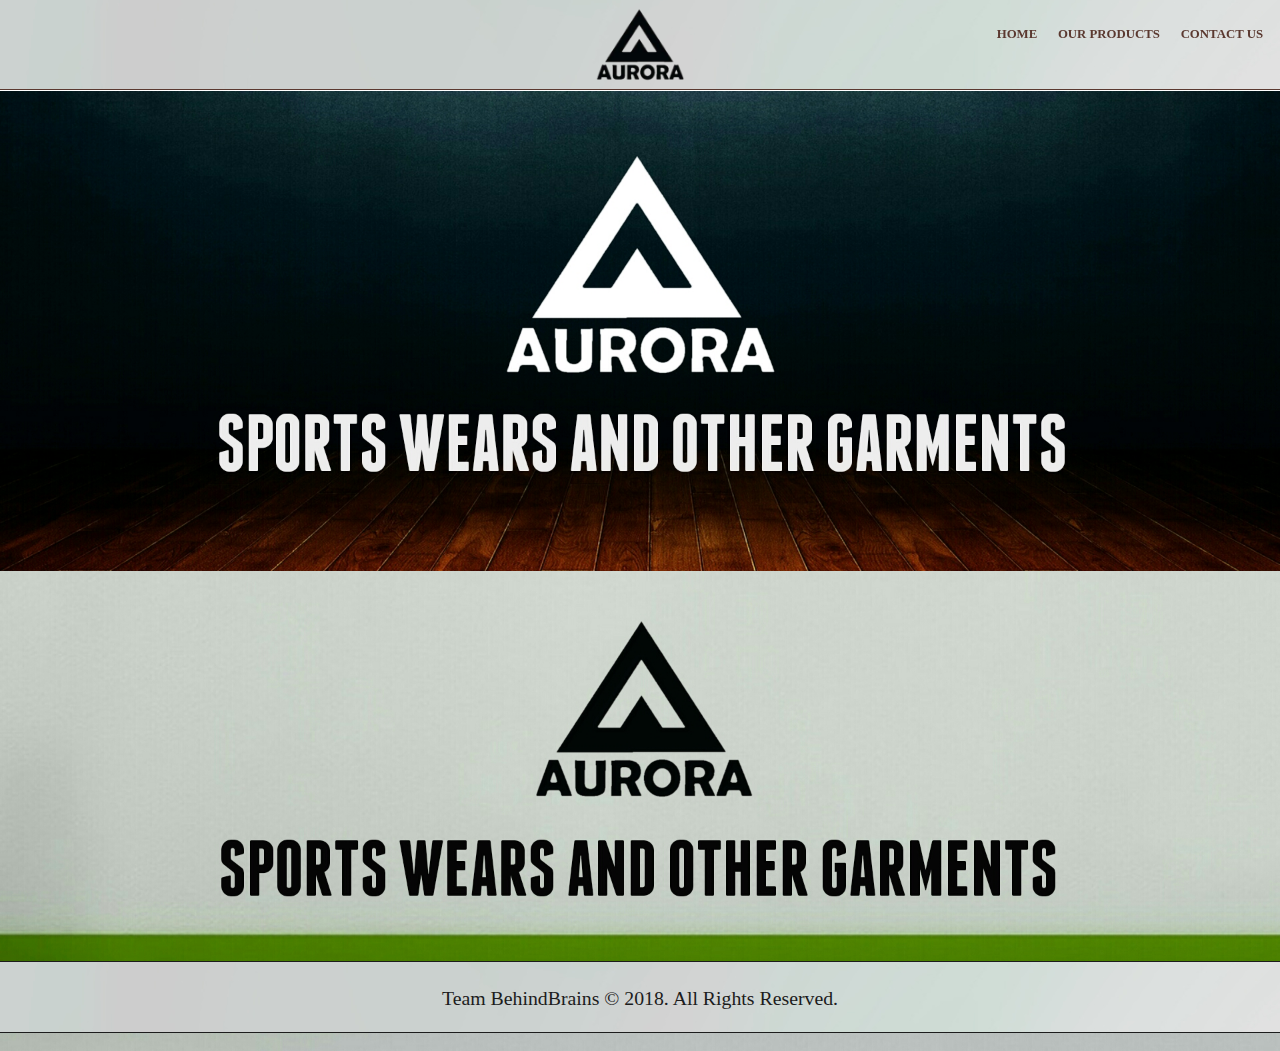
<file: index.html>
<!DOCTYPE html>

<html lang="en" ng-app="defaultApp">


<head>

    <meta http-equiv="content-type" content="text/html; charset=UTF-8">
    <meta charset="UTF-8">
    <meta http-equiv="X-UA-COMPATIBLE" content="IE=edge">
    <meta name="viewport" content="width=device-width, initial-scale=1">
    <meta name="description" content="For My Pearl - My Best Dream Girl...">

    <title>Aurora - Sports Wears And Other Garments</title>

    <link rel="icon" href="images/icoaurora.ico">

    <script>document.write('<base href="' + document.location + '" />');</script>

    <!--BOOTSTRAP CSS-->

    <link rel="stylesheet" href="css/bootstrap.min.css" />
    <link rel="stylesheet" href="css/bootstrap-theme.min.css" />
    <link rel="stylesheet" href="css/font-awesome.css" />
    <link rel="stylesheet" href="css/krish.css" />
    <link rel="stylesheet" href="css/imkrish.css" />
    <link rel="stylesheet" href="css/content.css" />
    <link rel="stylesheet" href="css/love.css" />

    <!--ANGULAR and APP-->

    <script src="js/jquery.min.js"></script>
    <script src="js/jquery-3.2.1.min.js"></script>
    <script src="js/angular.min.js"></script>
    <script src="js/angular-route.min.js"></script>
    <script src="mydefault.js"></script>
    <script src="js/bootstrap.min.js"></script>

    <!--CUSTOM STYLESCRIPTS-->



    <!--HTML5 shim AND Respond.js for IE8 support of HTML5 Elements and Media Queries-->


    <!--[if lt IE 9]-->
    <script src="https://oss.maxcdn.com/html5shiv/3.7.2/html5shiv.min.js"></script>
    <script src="https://oss.maxcdn.com/respond/1.4.2/respond.min.js"></script>
    <!--[end if]-->

</head>

<body>

<div id="main">

    <div ng-view></div>

</div>

<!-- Scripts --

<!--BOOTSTRAP CORE JAVASCRIPT-->
<!--[**PLACED AT THE END OF THE PAGE SO THAT PAGES LOAD FASTER]-->

<!--CONTROLLERS AND SERVICES-->

</body>

</html>
</file>
<file: css/imkrish.css>
img {
    -moz-user-select: none;
    -webkit-user-select: none;
    -ms-user-select: none;
    user-select: none;
    -webkit-user-drag: none;
    user-drag: none;
    -webkit-touch-callout: none;
}

body {
    -webkit-user-select:none;
    -moz-user-select:none;
    /* Not sure for the below properties they may not work properly */
    -o-user-select:none;
    -ms-user-select:none;
    user-select:none;
}

#fb-root {
    display: none !important;
}

#mypage{

    margin:0 0 0 0;
    padding:0 0 0 0;
    display: block;
}


#mykdr_nav{

    display: block;
    margin: 0;
    top: 0;
    position: fixed;
    z-index: 10000;
    width : 100%;
    background: url("../images/theme/headerbg.png");
    border-bottom: 1px solid #5B3930;
}

#mykdr_menu{

    z-index: 10000;
}

#mykdr_logo{

    z-index: 10001;
}

#bannerdiv{
    display: block;
    overflow: hidden;
    width:100%;

    /*border-bottom: 0.3vh solid #1c1c1c;*/
}

.footer{

    width: 100%;
    height: 10vh;
    display: block;
    position: absolute;
    background: linear-gradient(to bottom, rgba(37,126,125,1) 0%, rgba(40,176,176,1) 65%, rgba(38,209,170,1) 100%);
    bottom: 0;

}

/*.mylogocap{*/
    /*color: #1c1c1c !important;*/
    /*cursor: pointer;*/
    /*font-weight: bold;*/
    /*font-family: "Segoe UI Semibold";*/
    /*text-decoration: wavy !important;*/
/*}*/
/*.mylogocap:hover{*/
    /*text-decoration: wavy !important;*/
/*}*/
/*.mylogocap:active{*/
    /*text-decoration: wavy !important;*/
/*}*/

#hitweb>label {
    width: 100%;
    text-align: center;
}

.teamimg {
    display: block;
    margin: auto !important;
    width: 50%;
    height: 50%;
}

#team {
    padding: 1vh 0.5vw 1vh 0.5vw;
    display: block;
    text-align: justify;
}

#hitimage {
    margin: auto;
    display: block;
}

#language {
    padding: 0 !important;
}
#english {
    cursor: pointer;
    display: inline-block !important;
    font-weight: bold;
    /*background-color: #34495E;*/
    /*color: #FF6347;*/
    margin-right: 0 !important;
}
#malayalam {
    cursor: pointer;
    display: inline-block !important;
    font-weight: bold;
    /*background: none;*/
    /*color: #5b3930;*/
    margin-left: 0 !important;
}
#english:hover,#malayalam:hover{
    color: #FF6347 !important;
}

.pagebanner{
    border-bottom: 1px solid #1c1c1c;
}

#mykdr_menu>li{
    font-family: "Segoe UI Semibold" ;
    font-weight: bolder;
    text-transform: uppercase;
}


#home:hover>a, #locality:hover>a, #culture:hover>a, #services:hover>a, #trending:hover>a, #events:hover>a, #feedback:hover>a, #about:hover>a {
    color: #1c1c1c;
}
#mykdr_menu>li>a:hover {
    text-decoration: wavy !important;

}
#mykdr_menu>li>a:active {
    text-decoration: wavy !important;

}


#alertlang {
    display: block;
    position: fixed;
    z-index: 9999;
    border-radius: 6px;
    overflow: hidden;
    text-align: center;
    opacity: 0.93;
}

#feedback:hover>a, #feedback:hover>a>i {
    color: #4B0082 !important;
    text-decoration: wavy;
}

#home>a, #locality>a, #culture>a, #services>a, #trending>a, #events>a, #feedback>a, #about>a{
    color: #5b3930;
    cursor: pointer;
}

#alertlang {
    display: none;
    z-index: 9999;
}


@media(max-width: 300px){


}


@media (orientation: portrait) {

    #mykdr_nav{
        top: 0;
        height: 8.5vh;
        margin: 0;
        padding: 0;

    }

    #theme-non-nav{
        top: 8.5vh;
        padding: 0;
        display: block;
    }



    .banner {
        width: 100%;
        height: auto;
        /*height: auto;*/
        /*bottom: 0;*/
        /*overflow: hidden;*/

    }

    #mykdr_logo {
        line-height: 8vh;
        cursor: pointer;
        display: inline-block;
        padding: 0 0 0 0;
        margin-bottom: 0.5vh;
        overflow: hidden;]
    }

    .mylogo{
        display: inline-block;
        height: 7.8vh;
        padding: 0 0 0 0;
        position: absolute;
        left: 50%;
        margin-right: -50%;
        transform: translate(-50%, -20%);
    }

    /*.mylogocap{*/

    /*display: inline-block;*/
    /*!*font-family: "Arial Rounded MT Bold" !important;*!*/
    /*font-size: 5.1vh;*/
    /*line-height: 8vh;*/
    /*cursor: pointer;*/
    /*padding: 0 0 0 0;*/
    /*}*/

    #mymenuglyph{

        display: inline-block;
        font-size: 9vw;
        line-height: 8.5vh;
        color: #1c1c1c;
        cursor: pointer;
        float: left;
        padding: 0.6vh 0 0 0;
    }

    #mymenucall{

        display: inline-block;
        font-size: 9vw;
        line-height: 8.5vh;
        color: #1c1c1c;
        cursor: pointer;
        float: right;
        padding: 0.6vh 0 0 0;
    }

    #closenav{
        display: none;
        font-size: 9vw;
        line-height: 8.5vh;
        color: #1c1c1c;
        cursor: pointer;
        float: left;
        padding: 0.6vh 0 0 0;
    }

    #mykdr_menu{

        display: none;
        position: fixed;
        width: 50%;
        height: 30vh;
        top: 8.5vh;
        background-color: rgba(220,220,220, 0.9);
        margin: 0;
        padding: 0;
        left: 0;
    }

    #mykdr_menu>li {
        text-align: center;
        position: relative;
    }
    #home>a, #locality>a, #culture>a, #services>a, #trending>a, #events>a, #feedback>a, #about>a, #language>a {
        position: relative;
        height: 9vh;
        line-height: 9vh;
        font-size: 3vh;
        /*color: #fafafa;*/
        text-align: center;
        padding-left: 5%;
        padding-right: 5%;
        margin: 0;
    }

    #home>a, #locality>a, #culture>a, #services>a, #trending>a, #events>a, #feedback>a, #about>a {
        display: block;
        width: 100%;
        /*border-bottom: solid 1px rgba(08,08,08,0.7);*/
    }

    #home>a:hover, #locality>a:hover, #culture>a:hover, #services>a:hover, #trending>a:hover, #events>a:hover, #feedback>a:hover, #about>a:hover {
        background-color: rgba(08,08,08,0.1);
    }

    #language {
        border-bottom: 1px #34495E solid;
    }
    #english, #malayalam{
        width: 49.4%;
        margin: auto !important;
        font-size: 3.1vh;
        padding: 0 1.5vh 0 1.5vh;
        /*display: inline-block !important;*/
    }

    #alertlang{
        top: 8vh;
        width: 100%;
        height: 9vh;
        line-height: 6vh;
        font-size: 2.5vh;
    }
    .pagebanner
    {
        width: 100%;
        height: auto;
    }

}


@media (orientation: landscape){

    @media (max-width: 1091px) {


        #home>a:hover, #locality>a:hover, #culture>a:hover, #services>a:hover, #trending>a:hover, #events>a:hover, #feedback>a:hover, #about>a:hover {
            background-color: rgba(08,08,08,0.1);
        }

        #language{
            width: 100% !important;
            border-bottom: 1px #34495E solid;
            overflow: hidden;
            margin: auto;
            /*background-color: #34495E;*/
        }


        #mykdr_nav{

            top: 0;
            height: 12vh;
            margin: 0;
        }

        #theme-non-nav{
            top: 12vh;
            padding: 0;
            display: block;
        }

        .banner {
            width: 100vw;
            height: auto;

        }

        #mykdr_logo {


            /*color: #1c1c1c;*/
            line-height: 12vh;
            cursor: pointer;
            display: inline-block;
            float: left;
            position: relative;
            padding: 0 0 0 0 ;
            margin: 0;
            position: absolute;
            left: 50%;
            margin-right: -50%;
            transform: translate(-50%, 0%);
            overflow: hidden;
        }

        .mylogo{
            display: inline-block;
            height: 10.5vh;
            width: auto;
            padding: 0;
        }

        /*.mylogocap{*/

            /*display: inline-block;*/
            /*font-size: 7.5vh;*/
            /*cursor: pointer;*/
            /*line-height: 7.5vh;*/
            /*padding: 0 0 0 0;*/
        /*}*/

        #mymenuglyph{

            display: inline-block;
            font-size: 8.5vh;
            line-height: 12vh;
            color: #1c1c1c;
            cursor: pointer;
            float: left;
            padding-top: 0.6vh;
        }

        #mymenucall{

            display: inline-block;
            font-size: 8.5vh;
            line-height: 12vh;
            color: #1c1c1c;
            cursor: pointer;
            float: right;
            padding-top: 0.6vh;
        }

        #closenav{

            display: none;
            font-size: 8.5vh;
            line-height: 12vh;
            color: #1c1c1c;
            cursor: pointer;
            float: right;
            padding-top: 1.4vh;
        }


        #mykdr_menu{

            display: none;
            position: fixed;
            width: 100%;
            height: 100vh;
            background-color: rgba(220,220,220, 0.9);
            padding: 0;
            left: 0;
        }

        #mykdr_menu>li {
            text-align: center;
            display: inline-block;
            margin: 0 auto;
        }
        #home>a, #locality>a, #culture>a, #services>a, #trending>a, #events>a, #feedback>a, #about>a{
            display: inline-block;
            width: 49.5vw;
            height: 14vh;
            line-height: 14vh;
            padding: 0;
            font-size: 4.5vh;
            /*border-bottom: solid 1px rgba(08,08,08,0.7);*/
        }
        #language {
            width: 100%;
            overflow: hidden;
        }
        #language>a {
            display: inline-block;
            width: 49.5%;
            height: 14vh;
            line-height: 14vh;
            margin: 0 auto;
            padding: 0;
            font-size: 5vh;
        }


        #alertlang{
            top: 75vh;
            width: 50%;
            height: 12vh;
            /*line-height: 6vh;*/
            font-size: 4vh;
            right: 0;
        }

        .pagebanner
        {
            width: 100%;
            height: auto;
        }

    }



    @media (min-width: 1091px) {

        #mykdr_nav{

            height: 10vh;

        }

        #theme-non-nav{
            top: 10vh;
            padding: 0;
            display: block;
        }

        #mykdr_logo {
            padding: 0.5vh 0 0 0;
            height: 9vh;
            line-height: 9vh;
            cursor: pointer;
            display: inline-block;
            position: absolute;
            left: 50%;
            margin-right: -50%;
            transform: translate(-50%, 0%);
            overflow: hidden;
            z-index: 1000000000000;
        }

        .mylogo{
            width: auto;
            height: 9vh;
            padding: 0;
            /*line-height: 5.5vh;*/
        }

        /*.mylogocap{*/

        /*font-size: 4vh;*/
        /*!*line-height: 5vh;*!*/
        /*}*/


        #mykdr_menu{

            line-height: 6vh;
            height: 6vh;
            display: inline-block;
            margin: auto;
            float: right;
            margin-top: 0.7vh;
        }

        #mykdr_menu>li{

            font-size: 1vw;
            display: inline-block;
            margin-left: 1vw ;
            line-height: 5vh ;
            padding: 2px 2px 2px 2px;

        }

        /*#home,#locality,#culture,#services,#trending,#events,#feedback,#about {  }*/

        #language{
            margin-top: 1vh;
            margin-bottom: 1.5vh;
            border-radius: 4px;
            cursor: pointer;
            border: 1px #34495E solid;
            line-height: 4vh !important;
        }
        #english, #malayalam {
            padding: 0 1.5vh 0 1.5vh;
        }

        .banner{
            width: 100vw;
            height: auto;

        }

        #mymenuglyph, #mymenucall{

            display: none;
        }

        #closenav {

            display: none!important;
        }

        #alertlang{
            top: 85vh;
            width: 25vw;
            height: 10vh;
            line-height: 6vh;
            font-size: large;
            right: 0;
        }


        .pagebanner
        {
            width: 100%;
            height: auto;
        }

    }
}
</file>
<file: css/content.css>
#footer{
    position: relative;
    bottom: 0;
    border-top: solid 1px #1c1c1c;
    border-bottom: solid 1px #1c1c1c;
}

#maincontent>div {
    color: #34495E;
}

#emergency {
    color: #fafafa !important;
}

.fb-post {
    width: 100% !important;
    overflow: hidden;
    display: block;
    margin-bottom: 1.5vh;
}

#institutions>div {
    background: rgba(200,200,200, 0.4);
}

#festivals>div, #festive>div {
    background: rgba(200,200,200, 0.4);
    /*background: RGBA(255, 215, 0, 0.2);*/
}

#general>div {
    background: rgba(200,200,200, 0.4);
    /*background: RGBA(245, 245, 220, 1);*/
}

#artsnsports>div {
    background: rgba(200,200,200, 0.4);

    /*background: RGBA(50, 205, 50, 0.2);*/
}

#ours>div {
    background: rgba(200,200,200, 0.4);

    /*background: RGBA(95, 158, 160, 0.2);*/
}
#servicebroad {
    background: rgba(200,200,200, 0.4);

    /*background: RGBA(189, 183 , 107, 0.3);*/
}
.servicesub {
    border-color: rgba(120,120,120, 1);
    background: rgba(20,20,20, 0.25);
}
.panelcol:hover, .panelcol:active {
    cursor: pointer;
}
.panelcol:hover .panelname, .panelcol:active .panelname{
    background-color: #707070 ;
    color: #fafafa;
    text-overflow: ellipsis;
}
.servicesupersub{
    color: #1c1c1c;
}
.servicesupersub:hover, .servicesupersub:active {
    background-color: darkgreen;
    color: #fafafa;
}
.servicelist {
    background: rgba(20,20,20, 0.3);
    border: none;
    padding: 1% 0 1% 0;
}
.servicelistitem {

}

.admin {
    background-color: rgba(220,220,220,0.3);
    padding: 1% 1% 1% 1%;
}



@media (orientation: portrait) {

    #content {
        padding: 0;
        margin: 0;
        width: 100%;
        background: #fcfcfc;  /* fallback for old browsers */
    }

    #maincontent {
        /*background-color: #cccccc;*/
        width: 100% !important;
        padding: 1vw 1vw 1vw 1vw;
    }
    #maincontent>p {
        display: none;
    }

    #adslot1_pc, #adslot2_pc {
        display: none;
    }
    #adslot1_mob, #adslot2_mob {
        display: block;
        margin-top: 2.5vh;
        padding: 1vw 1vw 1vw 1vw;
        margin-bottom: 2.5vh;
        border: 0 !important;
    }

    #adslot1_mob >img, #adslot2_mob >img {
        border-radius: 2vw;
    }

    #intro,#behindlogo,#guide,#koduvayur, #maincontent>div {
        padding: 1%;
        font-size: 2.4vh;
        font-family: "Segoe UI";
        /*border-left: solid #8b0000 1vw;*/
        margin-bottom: 3vh;
    }
    #intro>p, #behindlogo>p, #koduvayur>p, #maincontent>div>p {
        text-indent: 8vw;
        padding-left: 0.8vh;
        padding-right: 0.8vh;
        text-align: justify;
    }
    #intro>li {
        padding-left: 3vh;
    }
    #intro>h1,#behindlogo>h1,#guide>h1, #koduvayur>h1, #maincontent>div>h1 {
        /*margin-left: 1vh;*/
        color: #2F4F4F;
        border-bottom: #FF6347 2px solid;
        font-size: 160% !important;
        margin-bottom: 2.5vh;
    }
    #intro>h1>i, #guide>h1>i, #koduvayur>h1>i, #maincontent>div>h1>i {
        float: right;
    }

    #kdrmap {
        width: 95%;
        height: 60vh;
        margin: auto;
        margin-bottom: 2.5vh;
    }
    #behindlogo>h1>img {
        float: right;
        width: 4.3vh;
        height: 4.5vh;
        display: inline-block;
    }
    #guide {
        width: 100%;
    }
    #guide>img {
        width: 100%;
        height: auto;
        padding-left: 1vh;
        padding-right: 1vh;
        padding-bottom: 2vh;
    }
    #footer {
        display: block;
        height: 8vh;
        width: 100%;
        background-size: cover;
        background: url("../images/theme/headerbg.png");
        overflow: hidden;
        bottom: 0 !important;
    }
    #footer>p {
        color: #1c1c1c;
        font-family: "Segoe UI";
        font-size: 2.1vh;
        line-height: 5vh;
        text-align: center;
        display: block;
    }
    #follow {
        display: block;
    }
    #follow>a>i {
        display: inline-block;
        font-size: 3.8vh;

    }
    #mobshare {
        height: 11vh;
        line-height: 10vh;
        padding-top: 1vh;
    }
    #follow>a>i {
        color: #3b59e8 !important;
    }
    #mobfbshare>i {
        color: #3b59e8 !important;
    }
    #mobplusone>i {
        color: #dd4b39 !important;
    }
    #mobtweet>i {
        color: #00aced !important;
    }
    #mobwhatsapp>i {
        color: #25d366 !important;
    }
    #follow>a>i:hover {
        color: #3b5998 !important;
    }
    #mobfbshare>i:hover {
        color: #3b5998 !important;
    }
    #mobplusone>i:hover {
        color: #9d4b39 !important;
    }
    #mobtweet>i:hover {
        color: #007c9d !important;
    }
    #mobwhatsapp>i:hover {
        color: #257366 !important;
    }
    #mobshare>a>i {
        font-size: 4.5vh;
        padding-left: 5vw;
        padding-right: 5vw;
    }
    #pcshare, #pcshare>a, #pcshare>label {
        display: none;
    }

    #feedbackspace {
        display: block;
        padding: 2vw 2vw 2vw 2vw;
        width: 100%;
        height: auto;
    }

    .panelout {
        width: 98%;
        margin: auto;
    }

    .panelcol {
        overflow: hidden;
        padding: 0;
        width: 94%;
        margin-left: 3%;
        margin-right: 3%;
    }

    .panelcontent {
        padding: 2vw 2vw 2vw 2vw;
    }

    .panelimg {
        width: 100%;
        height: 100%;
    }

    .panelname {
        font-family: "Segoe UI Semibold";
        cursor: pointer;
    }

    .categoryhead {
        font-family: "Segoe UI Semibold";
        font-size: 3.5vh;
        line-height: 5vh;
        height: 5vh;
        padding: 0 4% 0 4%;
        border-radius: 4px;
        margin : 0 1% 3% 1% !important;
        display: block;
        text-align: left;
        color: #5b3930;

    }
    #parties, #clubs, #associations{
        background-color: #dbbcb1;
    }

    #temples, #mosques, #churches {
        border-bottom: 1px solid #D3D3D3;
        margin-bottom: 3%;
    }

    #desc {
        padding: 0;
    }
    #desc>div {
        text-align: center;
    }
    #desc>div>b {
        font-size: 3vh;
        line-height: 5vh;
        font-family: "Segoe UI Semibold";
    }

    #alerts>div, #alerts>a {
        font-family: "Segoe UI Semibold";
        font-size: 3vh;
        line-height: 5vh;
        padding:  1% 0.5% 1% 0.5%;
        border-radius: 1px;
        margin : 2% 1% 2% 1%;
    }

    #aboutwebsite>li, #funds>li, #contactus>li {
        padding-left: 2%;
        text-align: justify;
    }

    #society>.categoryhead {
        margin-left: 2%;
    }

    #trends {
        border: 0 !important;
    }
    #newshead,#articleshead,#pictureshead, #videoshead {
        text-align: center;
        font-weight: bold;
        font-size: 3.6vh;
        line-height: 6.4vh;
        height: 6.4vh;
        border: solid 1px darkgray;
        font-family: "Segoe UI Semibold";
        cursor: pointer;
        margin-bottom: 1%;
        overflow: hidden;
    }

    #emergency {
        border: 0 !important;
        font-size: 5vh !important;
        font-family: "Segoe UI Semibold";
        line-height: 150%;
        height: 9vh;
        text-align: center;
        cursor: pointer;
        border-radius: 6px;
        width: 100%;
    }


    #servicebroad {
        overflow: hidden;
        padding: 0;
        margin: auto;
    }

    .servicecol {
        overflow: hidden;
        padding: 0;
        width: 100%;
        margin-bottom: 1%;
        margin-top: 4%;
        cursor: pointer;
    }

    /*#education, #health, #transport, #household, #foodnstay, #shopping, #govtservices, #eventservice, #servicenrepair {*/

    /*}*/

    .servicesub {
        padding: 2% 1% 2% 1%;
        border-bottom-left-radius: 1vh;
        border-bottom-right-radius: 1vh;
        margin: 0;
    }

    .servicesupersub {
        font-size: 3vh;
        width: 98%;
        margin-left: 1.5%;
        margin-right: 1.5%;
        cursor: pointer;
        font-family: "Segoe UI Semibold";
        line-height: 6vh;
        height: 6vh;
        overflow: hidden;
        text-overflow: ellipsis;
        border-radius: 4vh;
        margin-top: 1.5%;
        margin-bottom: 1.5%;
        overflow: hidden;
    }
    .servicesupersub>i {
        text-align: left;
        margin-right: 3%;
    }
    .servicesupersub>div {
        text-overflow: ellipsis;
    }

    .servicelistitem {
        font-size: 2.5vh;
        width: 96%;
        margin-left: 2%;
        margin-right: 2%;
        padding-top: 1.5%;
        cursor: pointer;
        font-family: "Segoe UI Semibold";
        height: auto;
        line-height: 2.8vh;
        overflow: hidden;
        text-overflow: ellipsis;
        border-radius: 1vh;
        margin-top: 2%;
        margin-bottom: 2%;
        overflow: hidden;
    }
    .servicelistitem>i {
        text-align: left;
        margin-right: 1%;
    }
    .servicelistitem>div {
        text-overflow: ellipsis;
    }

    .fb-comments {
        display: block;
        width: 100%;
        margin : 3% 0 3% 0 !important;
        padding: 0;
    }

    .myalert {
        background-color: #DCDCDC;
    }

    #firstline{
        display: block;
    }
    #lastupdated{
        display: inline-block;
    }
    #lastupdated>p {
        display: inline-block;
        font-style: italic;
    }
    .fb-like1,.fb-like2 {
        display: none !important;
    }
    .fb-like3 {
        display: block !important;
        margin: 0 auto !important;
        width: auto;
        height: auto;
    }

    @media (min-width: 720px) {

        .fb-like3 {
            display: inline-block;
            float: right;
            width: auto;
            height: auto;
        }

    }

    #news, #articles, #pictures, #videos {

        padding: 1vh 1vw 1vh 1vw ;


    }

}



@media (orientation: landscape) {

    .myinline {
        display: inline;
    }

    @media (max-width: 1090px) {

        #content {
            padding: 0;
            margin: 0;
            width: 100%;
            background: #fcfcfc;
        }

        #maincontent {
            /*background-color: #cccccc;*/
            width: 100% !important;
            padding: 1vw 1vw 1vw 1vw;
        }
        #maincontent>p {
            display: none;
        }

        #adslot1_pc, #adslot2_pc {
            display: none;
        }
        #adslot1_mob, #adslot2_mob {
            display: block;
            padding: 1vw 1vw 1vw 1vw;
            margin: 0;
            margin-bottom: 3vh;
            border: 0 !important;
        }
        #adslot1_mob>div, #adslot2_mob>div {
            height: 16vh;
            background: none;
        }

        #intro,#behindlogo,#guide,#koduvayur, #maincontent>div {
            padding: 1%;
            font-size: 4vh;
            font-family: "Segoe UI";
            /*border-left: solid #8b0000 1vh;*/
            margin-bottom: 7vh;
        }
        #intro>p, #behindlogo>p, #koduvayur>p, #maincontent>div>p {
            text-indent: 8vw;
            padding-left: 2vh;
            padding-right: 2vh;
            text-align: justify;
        }
        #intro>li {
            padding-left: 3vh;
        }
        #intro>h1,#behindlogo>h1,#guide>h1,#koduvayur>h1, #maincontent>div>h1 {
            /*margin-left: 2vh;*/
            color: #2F4F4F;
            border-bottom: #FF6347 2px solid;
            font-size: 6.4vh !important;
            margin-bottom: 4vh;
        }
        #intro>h1>i, #guide>h1>i, #koduvayur>h1>i, #maincontent>div>h1>i {
            float: right;
        }

        #kdrmap {
            width: 95%;
            height: 60vh;
            margin: auto;
            margin-bottom: 3.5vh;
        }
        #behindlogo>h1>img {
            float: right;
            width: 6.7vh;
            height: 6.9vh;
            display: inline-block;
        }
        #guide {
            width: 100%;
        }
        #guide>img {
            width: 100%;
            height: auto;
            padding-left: 2vh;
            padding-right: 2vh;
            padding-bottom: 2vh;
        }
        #footer {
            display: block;
            height: 12vh;
            width: 100%;
            background-size: cover;
            background: url("../images/theme/headerbg.png");
            overflow: hidden;
            bottom: 0 !important;
        }
        #footer>p {
            color: #1c1c1c;
            font-family: "Segoe UI";
            font-size: 3.5vh;
            line-height: 12vh;
            text-align: center;
            display: block;
        }
        #follow {
            display: inline-block;
            float: right;
        }
        #follow>a>i {
            display: inline-block;
            font-size: 7vh;

        }
        #mobshare {
            height: 18vh;
            width: 100% !important;
        }
        #mobshare>a {
            line-height: 18vh;
            padding-top: 6vh;
        }
        #follow>a>i {
            color: #3b59e8 !important;
        }
        #mobfbshare>i {
            color: #3b59e8 !important;
        }
        #mobplusone>i {
            color: #dd4b39 !important;
        }
        #mobtweet>i {
            color: #00aced !important;
        }
        #mobwhatsapp>i {
            color: #25d366 !important;
        }
        #follow>a>i:hover {
            color: #3b5998 !important;
        }
        #mobfbshare>i:hover {
            color: #3b5998 !important;
        }
        #mobplusone>i:hover {
            color: #9d4b39 !important;
        }
        #mobtweet>i:hover {
            color: #007c9d !important;
        }
        #mobwhatsapp>i:hover {
            color: #257366 !important;
        }
        #mobshare>a>i {
            font-size: 8vh;
            padding-left: 8vw;
            padding-right: 8vw;
        }
        #pcshare, #pcshare>a, #pcshare>label {
            display: none;
        }

        #feedbackspace {
            display: block;
            padding: 2vh 2vh 2vh 2vh;
            width: 100%;
            height: auto;
        }

        .panelout {
            width: 100%;
            margin: 0 auto;
        }

        .panelcol {
            overflow: hidden;
            padding: 0;
            width: 47%;
            margin-left: 1%;
            margin-right: 1%;
            display: inline-block;
        }

        .panelcontent {
            padding: 1vh 1vh 1vh 1vh;
        }

        .panelimg {
            width: 100%;
            height: 100%;
        }

        .panelname {
            font-family: "Segoe UI Semibold";
            cursor: pointer;
        }

        .categoryhead {
            font-family: "Segoe UI Semibold";
            font-size: 6vh;
            line-height: 9vh;
            height: 9vh;
            padding: 0 4% 0 4%;
            border-radius: 4px;
            margin : 0% 1% 3% 1%;
            color: #5B3930;
            display: block;
            text-align: left;
        }
        #parties, #clubs, #associations{
            background-color: #dbbcb1;
        }

        #temples, #mosques, #churches {
            border-bottom: 1px solid #D3D3D3;
            margin-bottom: 3%;
        }

        #desc {
            padding: 0;
        }
        #desc>div {
            text-align: center;
        }
        #desc>div>b {
            font-size: 6vh;
            line-height: 10vh;
            font-family: "Segoe UI Semibold";
        }

        #alerts>div, #alerts>a {
            font-family: "Segoe UI Semibold";
            font-size: 4.5vh;
            line-height: 7vh;
            padding:  0.5% 0.5% 0.5% 0.5%;
            border-radius: 1px;
            margin : 1.5% 1.5% 1.5% 1.5%;
        }

        #aboutwebsite>li, #funds>li, #contactus>li {
            padding-left: 2%;
            text-align: justify;
            line-height: 6vh;
        }

        #society>.categoryhead {
            margin-left: 2%;
        }

        #trends {
            border: 0 !important;
        }
        #newshead,#articleshead,#pictureshead, #videoshead {
            width: 49.5%;
            display: inline-block;
            text-align: center;
            font-weight: bold;
            font-size: 5vh;
            line-height: 12vh;
            height: 12vh;
            border: solid 1px darkgray;
            font-family: "Segoe UI Semibold";
            cursor: pointer;
            margin-bottom: 1%;
            overflow: hidden;
        }

        #emergency {
            border: 0 !important;
            font-size: 9vh !important;
            font-family: "Segoe UI Semibold";
            line-height: 140%;
            height: 16vh;
            text-align: center;
            cursor: pointer;
            border-radius: 12px;
        }


        #servicebroad {
            overflow: hidden;
            padding: 0;
            margin: auto;
        }

        .servicecol {
            overflow: hidden;
            padding: 0;
            width: 47.5%;
            margin-left: 1%;
            margin-right: 1%;
            cursor: pointer;
            display: inline-block;
            margin-bottom: 3%;
        }

        .panelname:hover, .panelname:active {
            background-color: #707070 ;
            color: #fafafa;
        }

        /*#education, #health, #transport, #household, #foodnstay, #shopping, #govtservices, #eventservice, #servicenrepair {*/

        /*}*/

        .servicesub {
            padding: 1% 1% 1% 1%;
            border-radius: 2vh;
            margin-bottom: 3%;
        }

        .servicesupersub {
            font-size: 4.5vh;
            width: 47.5%;
            margin-left: 1%;
            margin-right: 1%;
            cursor: pointer;
            font-family: "Segoe UI Semibold";
            line-height: 10vh;
            height: 10vh;
            text-overflow: ellipsis;
            border-radius: 5vh;
            margin-top: 0.5%;
            margin-bottom: 0.5%;
            display: inline-block;
            overflow: hidden;
        }
        .servicesupersub>i {
            text-align: left;
            margin-right: 3%;
        }
        .servicesupersub>div {
            text-overflow: ellipsis;
        }

        .servicelistitem {
            font-size: 4vh;
            width: 47.5%;
            padding-top: 1%;
            margin-left: 1%;
            margin-right: 1%;
            cursor: pointer;
            font-family: "Segoe UI Semibold";
            line-height: 5vh;
            height: auto;
            text-overflow: ellipsis;
            border-radius: 1.3vh;
            margin-top: 0.5%;
            margin-bottom: 0.5%;
            display: inline-block;
            overflow: hidden;
        }
        .servicelistitem>i {
            text-align: left;
            margin-right: 1%;
        }
        .servicelistitem>div {
            text-overflow: ellipsis;
        }

        .fb-comments {
            display: block;
            width: 100%;
            margin: 3% 0 3% 0 !important;
            padding: 0;
        }

        .myalert {
            background-color: #DCDCDC;
        }

        #firstline{
            display: block;
        }
        #lastupdated{
            display: inline-block;
        }
        #lastupdated>p {
            display: inline-block;
            font-style: italic;
        }
        .fb-like1,.fb-like3 {
            display: none !important;
        }
        .fb-like2 {
            display: inline-block;
            float: right;
            width: auto;
            height: auto;
        }

    }

    @media (min-width: 1091px) {

        #content {
            padding: 0 !important;
            margin: 0;
            width: 100%;
            background: #fcfcfc;
        }

        #maincontent {
            /*background-color: #cccccc;*/
            display: inline-block;
            padding: 2vh 1vh 2vh 1vh;
            margin: 0 !important;
        }

        #adslot1_pc, #adslot2_pc {
            display: inline-block;
            padding: 2vh 2vh 2vh 2vh;
            margin: 0;
        }

        #adslot1_pc > div, #adslot2_pc > div {
            height: 75vh;
            background: none;
        }

        #adslot1_mob, #adslot2_mob {
            display: none;
        }

        #intro, #behindlogo, #guide, #koduvayur, #maincontent > div {
            padding: 0;
            font-size: 2.2vh;
            font-family: "Segoe UI";
            /*border-left: solid #8b0000 0.3vw;*/

        }

        #intro > p, #behindlogo > p, #koduvayur > p, #maincontent > div > p {
            text-indent: 3vw;
            /*padding-left: 1vh;*/
            text-align: justify;
        }

        #intro > li {
            padding-left: 2vh;
        }

        #intro > h1, #behindlogo > h1, #guide > h1, #koduvayur > h1, #maincontent > div > h1 {
            /*margin-left: 2vh;*/
            color: #2F4F4F;
            border-bottom: #FF6347 2px solid;
            margin-bottom: 3vh;
            font-size: 4vh !important;
        }

        #intro > h1 > i, #guide > h1 > i, #koduvayur > h1 > i, #maincontent > div > h1 > i {
            float: right;
        }

        #kdrmap {
            width: 95%;
            height: 60vh;
            margin: auto;
            margin-bottom: 3vh;
        }

        #behindlogo > h1 > img {
            float: right;
            width: 4vh;
            height: 4.2vh;
            display: inline-block;
        }

        #guide {
            width: 100%;
        }

        #guide > img {
            width: 100%;
            height: auto;
            padding-left: 2vh;
            padding-right: 2vh;
            padding-bottom: 2vh;
        }

        #maincontent > div {
            margin-bottom: 3vh;
        }

        #footer {
            display: block;
            height: 8vh;
            width: 100%;
            overflow: hidden;
            bottom: 0 !important;
            background-size: cover;
            background: url("../images/theme/headerbg.png");
        }

        #footer > p {
            color: #1c1c1c;
            font-family: "Segoe UI";
            font-size: 2.2vh;
            text-align: center;
            display: block;
            line-height: 6vh;
        }

        #pcshare > label {
            display: block;
            text-align: center;
            font-weight: normal;
        }

        #pcshare > a {
            padding: 1vh;
            display: inline-block;

        }

        #pcshare > a > i {
            font-size: 4vh !important;

        }

        #follow {
            margin-left: 20vw;
            display: inline-block;
        }

        #pcshare {
            display: block;
            text-align: center;;
            /*text-align: center;*/
            /*float: right;*/
        }

        #copyright {
            display: block;
            margin-top: 1vh;
            line-height: 3vh;
            /*float: left;*/
        }

        #follow > a > i {
            color: #3b59e8 !important;
        }

        #pcfbshare > i {
            color: #3b59e8 !important;
        }

        #pcplusone > i {
            color: #dd4b39 !important;
        }

        #pctweet > i {
            color: #00aced !important;
        }

        #pcwhatsapp > i {
            color: #25d366 !important;
        }

        #follow > a > i:hover {
            color: #3b5998 !important;
        }

        #pcfbshare > i:hover {
            color: #3b5998 !important;
        }

        #pcplusone > i:hover {
            color: #9d4b39 !important;
        }

        #pctweet > i:hover {
            color: #007c9d !important;
        }

        #pcwhatsapp > i:hover {
            color: #257366 !important;
        }

        #mobshare {
            display: none;
        }

        #mobshare > a {
            display: none;
        }

        #feedbackspace {
            display: block;
            padding: 2vh 2vh 2vh 2vh;
            width: 100%;
            height: auto;
        }

        .panelout {
            width: 98%;
            margin: 2% auto;
        }

        .panelcol {
            overflow: hidden;
            padding: 0;
            width: 23%;
            margin-left: 1%;
            margin-right: 1%;
        }

        .panelcontent {
            padding: 1vh 1vh 1vh 1vh;
        }

        .panelimg {
            width: 100%;
            height: 100%;
        }

        .panelname {
            font-family: "Segoe UI Semibold";
            cursor: pointer;
            height: 8.5vh;
            overflow: hidden;
            text-overflow: ellipsis;
        }
        .panelcol:hover .panelname, .panelcol:active panelname{
            overflow-y: visible;
        }

        .categoryhead {
            font-family: "Segoe UI Semibold";
            font-size: 4vh;
            line-height: 6vh;
            height: 6vh;
            padding: 0 4% 0 4%;
            border-radius: 4px;
            margin: 0 1% 3% 1% !important;
            display: block;
            text-align: left;
            color: #5b3930;
        }

        #parties, #clubs, #associations {
            background-color: #dbbcb1;
        }

        #temples, #mosques, #churches {
            border-bottom: 1px solid #D3D3D3;
            margin-bottom: 3%;
        }

        #desc {
            padding: 0;
        }

        #desc > div {
            text-align: center;
        }

        #desc > div > b {
            font-size: 3.5vh;
            line-height: 6vh;
            font-family: "Segoe UI Semibold";
        }

        #alerts > div {
            font-family: "Segoe UI Semibold";
            font-size: 3vh;
            line-height: 6vh;
            padding: 0.5% 0.5% 0.5% 0.5%;
            border-radius: 1px;
            margin: 1.5% 1.5% 1.5% 1.5%;
        }

        #alerts > a {
            font-size: 3vh;
            padding-right: 2%;
        }

        #aboutwebsite > li, #funds > li, #contactus > li {
            padding-left: 2%;
            text-align: justify;
            line-height: 4vh;
        }

        #society > .categoryhead {
            margin-left: 2%;
        }

        #trends {
            border: 0 !important;
        }

        #newshead, #articleshead, #pictureshead, #videoshead {
            text-align: center;
            font-weight: bold;
            font-size: 3vh;
            line-height: 7vh;
            height: 7vh;
            border: solid 1px darkgray;
            font-family: "Segoe UI Semibold";
            cursor: pointer;
            overflow: hidden;
        }

        #emergency {
            border: 0 !important;
            font-size: 4vh !important;
            font-family: "Segoe UI Semibold";
            line-height: 8vh;
            height: 8vh;
            text-align: center;
            cursor: pointer;
            border-radius: 8px;
            width: 100%;
            /*margin: 0 20% 0 20% ;*/
        }

        #servicebroad {
            overflow: hidden;
            padding: 0;
            margin: auto;
        }

        .servicecol {
            overflow: hidden;
            padding: 0;
            width: 31.3%;
            margin-left: 1%;
            margin-right: 1%;
            cursor: pointer;
        }

        /*#education, #health, #transport, #household, #foodnstay, #shopping, #govtservices, #eventservice, #servicenrepair {*/
        /*}*/
        .servicesub {
            padding: 1% 1% 1% 1%;
            border-radius: 2vh;
        }

        .servicesupersub {
            font-size: 2.5vh;
            width: 31.3%;
            margin-left: 1%;
            margin-right: 1%;
            cursor: pointer;
            font-family: "Segoe UI Semibold";
            line-height: 8vh;
            height: 8vh;
            text-overflow: ellipsis;
            border-radius: 5vh;
            margin-top: 0.5%;
            margin-bottom: 0.5%;
            overflow: hidden;
        }

        .servicesupersub > i {
            text-align: left;
            margin-right: 1%;
        }

        .servicesupersub > div {
            text-overflow: ellipsis;
        }

        .servicelistitem {
            font-size: 2.2vh;
            color: #1c1c1c;
            width: 31.3%;
            padding-top: 1%;
            margin-left: 1%;
            margin-right: 1%;
            cursor: pointer;
            font-family: "Segoe UI Semibold";
            line-height: 3vh;
            height: auto;
            text-overflow: ellipsis;
            border-radius: 1.3vh;
            margin-top: 0.5%;
            margin-bottom: 0.5%;
            overflow: hidden;
        }

        .servicelistitem > i {
            text-align: left;
            margin-right: 1%;
        }

        .servicelistitem > div {
            text-overflow: ellipsis;
        }

        .fb-comments {
            display: block;
            width: 100%;
            margin: 3% 0 3% 0;
            padding: 0;
        }

        .myalert {
            background-color: #DCDCDC;
        }

        #firstline {
            display: block;
        }

        #lastupdated {
            display: inline-block;
        }

        #lastupdated > p {
            display: inline-block;
            font-style: italic;
        }

        .fb-like2, .fb-like3 {
            display: none !important;
        }

        .fb-like1 {
            display: inline-block;
            float: right;
            width: auto;
            height: auto;
        }

    }

    #news, #articles, #pictures, #videos {

        padding: 2vh 1vw 2vh 1vw ;


    }

    #pictures>div, #news>div, #articles>div #videos>div {

        width: 100% !important;
        height: auto;

    }

}
</file>
<file: css/love.css>
.auth {
    opacity: 0.9;
    z-index: 1000;
    display: block;
    position: fixed;
}
.auth>a {
    color: white !important;
}

#redirect {
    display: none;
}

#incorrect {
    display: none;
}

.pearl {
    z-index: 10;
    display: block;
    position: fixed;
    left: 50%;
    margin-left: -50%;

}


a:hover{
    text-decoration: none !important;
    text-underline: none !important;
}

.seasons:hover, .cutiepie:hover, .dream:hover, .openletter:hover {
    color: #ffffff;
    cursor: pointer;
    border: 1px solid rgb(173, 179, 184);
    box-shadow: 0px 16px 32px rgba(0, 0, 0, 0.2) inset, 0px 0px 72px rgba(101, 117, 125, 0.9);
    background: none;
    color: darkred;
}


@media(max-width: 300px){


}


@media (orientation: portrait) {

    .auth {
        top: 10vh;
        width: 70vw;
        left: 50%;
        margin-left: -35vw;
    }

    .pearl {
        top: 36vh;
        width: 90vw;
        height: auto;
        left: 50%;
        margin-left: -45vw;
    }

    .menu {
        position: relative;
        display: block;
        width: 100%;
        height: auto;
        margin: 0;
        padding: 0;
        background: url("../images/theme/seasons.jpg");
        background-size: cover;
        z-index: 10;
    }

    .angelslot {
        position: relative;
        display: inline-block;
        margin: 0;
        width: 100%;
        padding: 2%;
    }

    .angel {
        display: block;
        height: auto;
        width: 100%;
        position: relative;
        border-radius: 3%;
        padding: 0;
        margin: 0;
        vertical-align: middle;
    }

    .centered {
        position: relative;
        top: 50%;
        left: 50%;
        transform: translate(-50%, -50%);
    }

    .menulove{
        position: relative;
        display: block;
        width: 100%;
        height: auto;
        margin: 0;
        padding: 2%;
        z-index: 10;
    }

    .cutiepie{
        width: 100%;
        height: 11vh;
        display: block;
        z-index: 11;
        margin-bottom: 2vh;
        background: url("../images/theme/cutiepie.jpg");
        background-size: cover;
        text-align: center;
        line-height: 6vh;
        padding: 4%;
        font-size: 7vw;
        font-family: "Segoe UI Semibold";
        color: #f1f1f1;
        border-radius: 1vw;
    }


    .dream{
        background: url("../images/theme/dream.jpg");
        background-size: cover;
        background-repeat: no-repeat;
        text-align: center;
        z-index: 11;
        border-top: 1px solid transparent;
        font-size: 7vw;
        color: #f1f1f1;
        line-height: 12vh;
        font-family: "Segoe UI Semibold";
        padding: 4% 4% 4% 4%;
        width: 100%;
        height: 11vh;
        display: block;
        margin-top: 2vh;
        border-radius: 1vw;
        margin-bottom: 2vh;
    }

    .openletter{
        background: url("../images/theme/openletter.jpg");
        background-size: cover;
        background-repeat: no-repeat;
        text-align: center;
        z-index: 11;
        border-top: 1px solid transparent;
        font-size: 7vw;
        color: #f1f1f1;
        line-height: 12vh;
        font-family: "Segoe UI Semibold";
        padding: 4% 4% 4% 4%;
        width: 100%;
        height: 11vh;
        display: block;
        margin-top: 2vh;
        border-radius: 1vw;
        margin-bottom: 2vh;
    }

    .lovelistitem {
        display: block;
        margin: 1.5vh 0 1.5vh 0;
    }

}


@media (orientation: landscape){

    @media (max-width: 1091px) {

        .auth {
            top: 20vh;
            width: 42vw;
            left: 50%;
            margin-left: 0;
        }

        .pearl {
            top: 4vh;
            width: 40vw;
            height: auto;
            left: 50%;
            margin-left: -40vw;
        }

        .menu {
            position: relative;
            display: block;
            width: 100%;
            height: auto;
            margin: 0;
            padding: 0;
            background: url("../images/theme/seasons.jpg");
            background-size: cover;
            z-index: 10;
        }

        .angelslot {
            position: relative;
            display: inline-block;
            margin: 0;
            width: 41.6%;
            padding: 2.5vh 1% 2.5vh 2%;
        }

        .angel {
            display: block;
            height: auto;
            width: 100%;
            position: relative;
            border-radius: 3%;
            padding: 0;
            margin: 0;
            vertical-align: middle;
        }

        .centered {
            position: relative;
            top: 50%;
            left: 50%;
            transform: translate(-50%, -50%);
        }

        .menulove{
            position: relative;
            display: inline-block;
            width: 57.5%;
            height: auto;
            margin: 0;
            padding: 2.5vh 2% 2.5vh 1%;
            background-size: cover;
            z-index: 10;
            float: right;
        }

        .cutiepie{
            width: 100%;
            height: 18.5vh;
            display: block;
            z-index: 11;
            margin-bottom: 2vh;
            margin-top: 0;
            background: url("../images/theme/cutiepie.jpg");
            background-size: cover;
            text-align: center;
            line-height: 12vh;
            padding: 2vh 5% 2vh 5%;
            font-size: 6.5vh;
            font-family: "Segoe UI Semibold";
            color: #f1f1f1;
            border-radius: 2vh;
        }


        .dream{
            background: url("../images/theme/dream.jpg");
            background-size: cover;
            background-repeat: no-repeat;
            text-align: center;
            display: block;
            width: 100%;
            height: 18.5vh;
            z-index: 11;
            border-top: 1px solid transparent;
            font-size: 6.5vh;
            color: #f1f1f1;
            line-height: 12vh;
            padding: 2vh 5% 2vh 5%;
            border-radius: 2vh;
            font-family: "Segoe UI Semibold";
            margin-bottom: 2vh;
        }

        .openletter{
            background: url("../images/theme/openletter.jpg");
            background-size: cover;
            background-repeat: no-repeat;
            text-align: center;
            display: block;
            width: 100%;
            height: 18.5vh;
            z-index: 11;
            border-top: 1px solid transparent;
            font-size: 6.5vh;
            color: #f1f1f1;
            line-height: 12vh;
            padding: 2vh 5% 2vh 5%;
            border-radius: 2vh;
            font-family: "Segoe UI Semibold";
            margin-bottom: 2vh;
        }


        .lovelistitem {
            display: inline-block;
            margin: 2vh 0 2vh 0;
        }

    }

    @media (min-width: 1091px) {

        .auth {
            top: 30vh;
            width: 32vw;
            left: 50%;
            margin-left: 0;
        }

        .pearl {
            top: 4vh;
            width: 40vw;
            height: auto;
            left: 50%;
            margin-left: -40vw;
        }

        .menu {
            position: relative;
            display: block;
            width: 100%;
            height: auto;
            margin: 0;
            padding: 0;
            background: url("../images/theme/seasons.jpg");
            background-size: cover;
            z-index: 10;
        }

        .angelslot {
            position: relative;
            display: inline-block;
            margin: 0;
            width: 41.8%;
            padding: 2.5vh 1% 2.5vh 1%;
        }

        .centered {
            position: relative;
            top: 50%;
            left: 50%;
            transform: translate(-50%, -50%);
        }

        .menulove{

            position: relative;
            display: inline-block;
            margin: 0;
            width: 57.8%;
            padding: 2.5vh 1% 2.5vh 2%;
        }

        .cutiepie>div {
            position: relative;
            top: 50%;
            left: 50%;
            transform: translate(-50%, -50%);
        }

        .cutiepie{
            position: relative;
            width: 100%;
            height: 19vh;
            display: block;
            z-index: 11;
            margin-bottom: 2vh;
            background: url("../images/theme/cutiepie.jpg");
            background-size: cover;
            text-align: center;
            line-height: 9vh;
            padding: 1vh 15% 1vh 15%;
            font-size: 6.5vh;
            font-family: "Segoe UI Semibold";
            color: #f6f6f6;
            border-radius: 1vh;
        }


        .dream{
            background: url("../images/theme/dream.jpg");
            position: relative;
            width: 100%;
            height: 19vh;
            display: block;
            z-index: 11;
            margin-bottom: 2vh;
            background-size: cover;
            text-align: center;
            line-height: 9vh;
            padding: 1vh 15% 1vh 15%;
            font-size: 6.5vh;
            font-family: "Segoe UI Semibold";
            color: #f6f6f6;
            border-radius: 1vh;
        }

        .openletter{
            background: url("../images/theme/openletter.jpg");
            position: relative;
            width: 100%;
            height: 19vh;
            display: block;
            z-index: 11;
            margin-bottom: 2vh;
            background-size: cover;
            text-align: center;
            line-height: 9vh;
            padding: 1vh 15% 1vh 15%;
            font-size: 6.5vh;
            font-family: "Segoe UI Semibold";
            color: #f6f6f6;
            border-radius: 1vh;
        }

        .lovelistitem {
            display: inline-block;
            margin: 1vh 0 1vh 0;
        }

        .angel {
            display: block;
            height: auto;
            width: 100%;
            position: relative;
            border-radius: 4%;
        }

    }

}
</file>
<file: css/krish.css>
.view {
    height: 100%;
}

.view {
    background: url("https://mdbootstrap.com/images/regular/city/img%20(17).jpg")no-repeat center center fixed;
    -webkit-background-size: cover;
    -moz-background-size: cover;
    -o-background-size: cover;
    background-size: cover;
}

@media (max-width: 1080px){

    @media(orientation: landscape) {

        .pc{
            display: block;
        }
        .mob{
            display: none;
        }


    }

    @media(orientation: portrait)  {

        .pc{
            display: none;
        }
        .mob{
            display: block;
        }

    }
}

@media(min-width: 1080px) {



    .pc{
        display: block;
    }
    .mob{
        display: none;
    }
}
</file>
